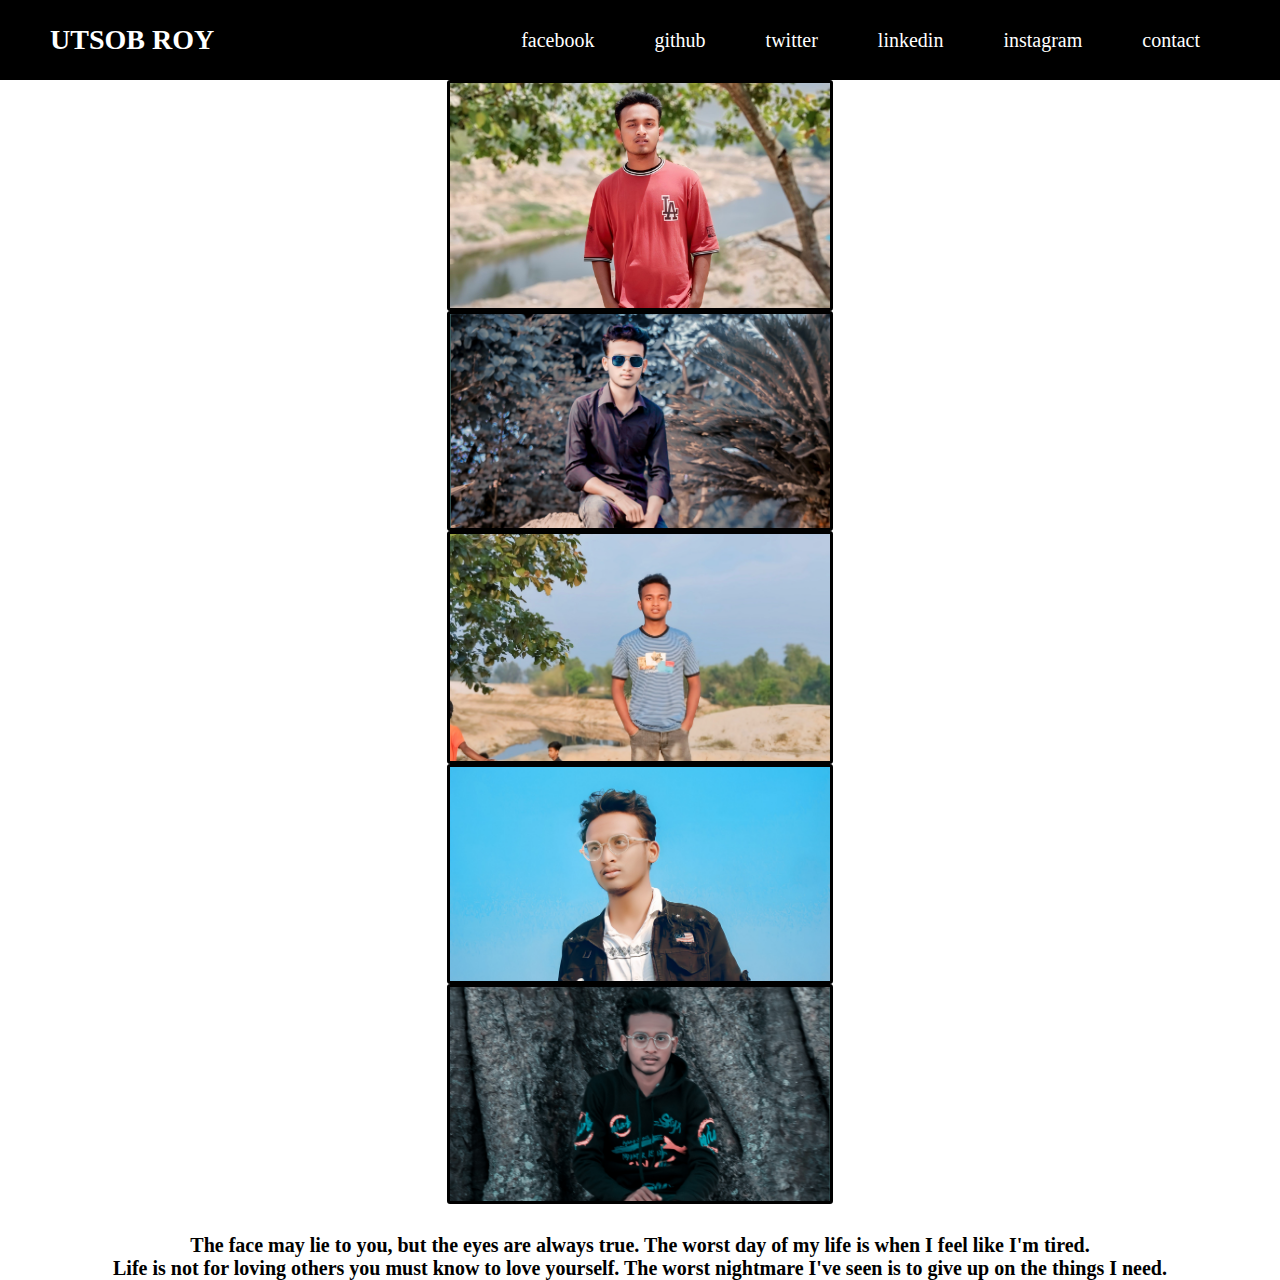
<file: index.html>
<!DOCTYPE html>
<html lang="en">
<head>
  <meta charset="UTF-8">
  <meta http-equiv="X-UA-Compatible" content="IE=Edge">
  <meta name="viewport" content="width=device-width, initial-scale=1">

  <title>Utsob Roy</title>
  
  <link rel="stylesheet" href="style.css">
</head>

<body>
  <header>
    <div class="logo">UTSOB ROY</div>
    <div class="hamburger">
      <div class="line"></div>
      <div class="line"></div>
      <div class="line"></div>
    </div>
    
    <nav class="nav-bar">
      <ul>
        <li>
          <a href="https://www.facebook.com/utxob" target="blank">facebook</a>
        </li>
        <li>
          <a href="https://github.com/utxob" target="blank">github</a>
        </li>
        <li>
          <a href="https://twitter.com/utx0b ">twitter</a>
        </li>
        <li>
          <a href="https://www.linkedin.com/in/utxob ">linkedin</a>
        </li>
        <li>
          <a href="https://www.instagram.com/utxob/ ">instagram</a>
        </li> 
        <li>
          <a href="contact.html">contact</a>
        </li>
      </ul>
    </nav>
  </header>
  
  <div class="pic">
    <img src="utxo~3.jpg " alt="pic">
    <img src="utso.jpg" alt="pic">
    <img src="pic.jpg" alt="/pic">
    <img src="ut.jpg" alt="pic">
    <img src="uts.jpg" alt="pic">
    
  </div>
  
  <div class="pera">

  
  <p>The face may lie to you, but the eyes are always true. The worst day of my life is when I feel like I'm tired.</p>
  <p>Life is not for loving others you must know to love yourself. The worst nightmare I've seen is to give up on the things I need.</p>
  <p></p>
  </div>
  
  <script>
    hamburger = document.querySelector(".hamburger");
    hamburger.onclick = function() {
      navBar = document.querySelector(".nav-bar");
      navBar.classList.toggle("active");
    }
  </script>
  

</body>
</html>
</file>
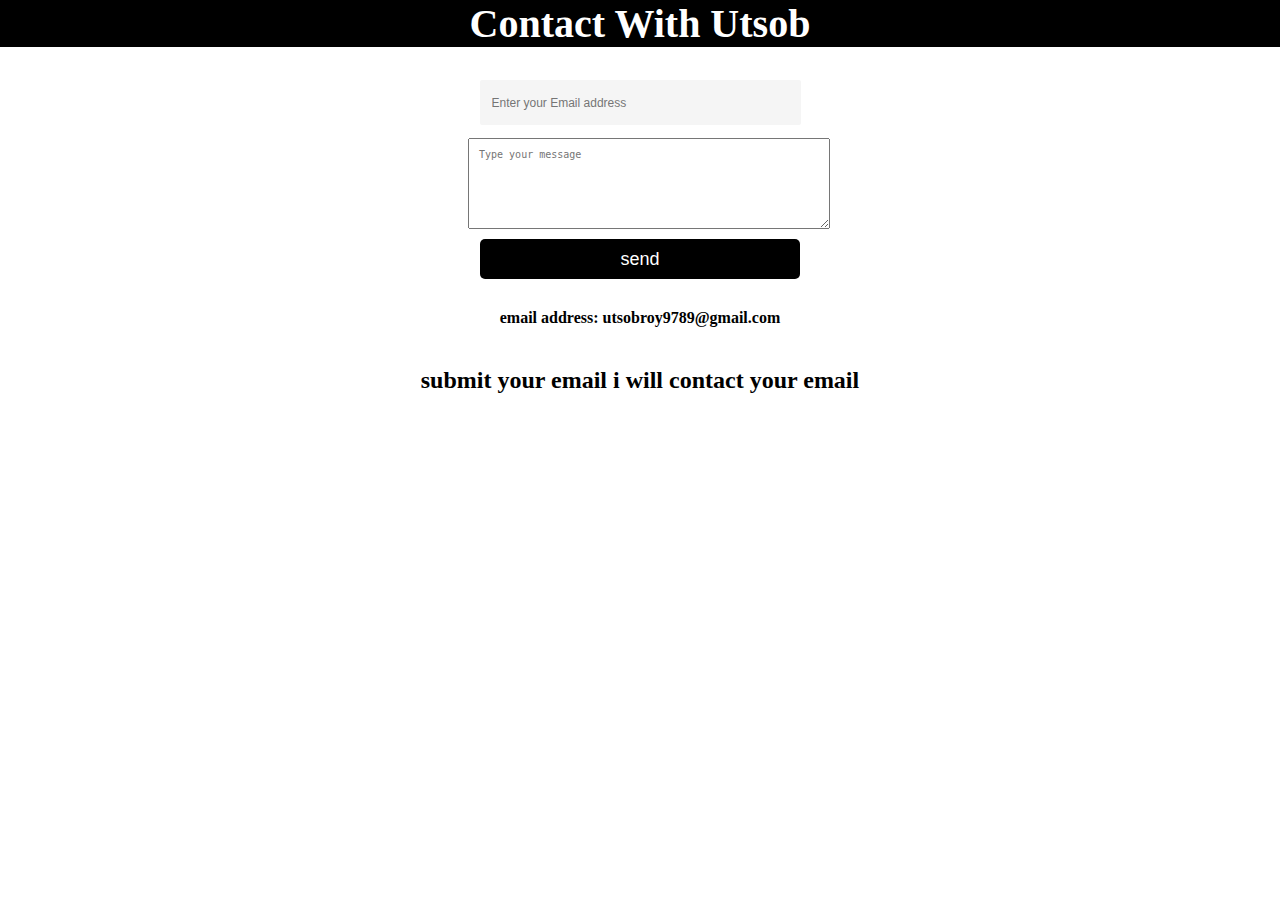
<file: contact.html>
<!DOCTYPE html>
<html lang="en">
<head>
  <meta charset="UTF-8">
  <meta http-equiv="X-UA-Compatible" content="IE=Edge">
  <meta name="viewport" content="width=device-width, initial-scale=1">

  <title>contact with me</title>
  
  <!-- HTML -->
  

  <!-- Custom Styles -->
  
  
  
  <style>
    * {
  margin: 0;
  padding: 0;
}

h1 {
  
  text-align: center;
  background: black;

  color: white;
  font-size: 40px;
  font-weight: bold;
  
}

.container {
  margin-top: 30px;
  display: flex;
  flex-direction: column;
  align-items: center;
  gap: 10px;

}

input[type="text"],
[type="password"] {
  width: 309px;
  height: 45px;
  border: 2px solid rgb(0, 0, 0, 0.1);
  border-radius: 5px;
  border: none;
  font-size: 12px;
  border: 3px solid white;
  padding-left: 12px;
  background-color: whitesmoke;
  outline-style: none;
}

input[type="submit"] {
  width: 320px;
  height: 40px;
  border-radius: 5px;
  border: none;
  background-color: black;
  color: white;
  font-size: large;
}


.area{
  
    height: 69px;
    padding: 10px;
    width: 340px;
    margin-left: 18px;
    font-size: 10px;
  }
  



.pera p {
  color: black;
  font-weight: bold;
  text-align: center;
  margin-top: 30px;

}

.pera h2 {
  color: black;
  text-align: center;
  font-weight: bold;
  margin-top: 40px;
}




@media only screen and (max-width: 320px) {

  * {
    margin: 0;
    padding: 0;
  }

  h1 {
    text-align: center;
    padding-top: 10px;
    color: red;
    font-size: 19px;
  }

  .container {
    margin-top: 24px;
    display: flex;
    flex-direction: column;
    align-items: center;
    gap: 10px;

  }

  input[type="text"],
  [type="password"] {
    width: 290px;
    height: 38px;
    border: 2px solid rgb(0, 0, 0, 0.1);
    border-radius: 5px;
    border: none;
    font-size: 12px;
    border: 3px solid white;
    padding-left: 12px;
    background-color: whitesmoke;
    outline-style: none;
  }

  input[type="submit"] {
    width: 307px;
    height: 38px;
    border-radius: 5px;
    border: none;
    background-color: black;
    color: white;
    font-size: large;
  }


}


@media (min-width: 321px) and (max-width: 359px) {

  * {
    margin: 0;
    padding: 0;
  }

  h1 {
    text-align: center;
    padding-top: 10px;
    color: red;
    font-size: 19px;
  }

  .container {
    margin-top: 28px;
    display: flex;
    flex-direction: column;
    align-items: center;
    gap: 10px;

  }

  input[type="text"],
  [type="password"] {
    width: 299px;
    height: 38px;
    border: 2px solid rgb(0, 0, 0, 0.1);
    border-radius: 5px;
    border: none;
    font-size: 12px;
    border: 3px solid white;
    padding-left: 12px;
    background-color: whitesmoke;
    outline-style: none;
  }

  input[type="submit"] {
    width: 309px;
    height: 35px;
    border-radius: 5px;
    border: none;
    background-color: black;
    color: white;
    font-size: large;
  }

}



@media (min-width: 360px) and (max-width: 399px) {
  * {
    margin: 0;
    padding: 0;
  }

  h1 {
    text-align: center;
    padding-top: 10px;
    color: red;
    font-size: 19px;
  }

  .container {
    margin-top: 30px;
    display: flex;
    flex-direction: column;
    align-items: center;
    gap: 10px;

  }

  input[type="text"],
  [type="password"] {
    width: 335px;
    height: 48px;
    border: 2px solid rgb(0, 0, 0, 0.1);
    border-radius: 5px;
    border: none;
    font-size: 12px;
    border: 3px solid white;
    padding-left: 12px;
    background-color: whitesmoke;
    outline-style: none;
  }

  input[type="submit"] {
    width: 350px;
    height: 40px;
    border-radius: 5px;
    border: none;
    background-color: black;
    color: white;
    font-size: large;
  }

}

@media (min-width: 423px) and (max-width: 460px) {
  * {
    margin: 0;
    padding: 0;
  }

  h1 {
    text-align: center;
    padding-top: 10px;
    color: red;
    font-size: 19px;
  }

  .container {
    margin-top: 38px;
    display: flex;
    flex-direction: column;
    align-items: center;
    gap: 10px;

  }

  input[type="text"],
  [type="password"] {
    width: 400px;
    height: 48px;
    border: 2px solid rgb(0, 0, 0, 0.1);
    border-radius: 5px;
    border: none;
    font-size: 12px;
    border: 3px solid blue;
    padding-left: 12px;
    background-color: whitesmoke;
    outline-style: none;
  }

  input[type="submit"] {
    width: 409px;
    height: 40px;
    border-radius: 5px;
    border: none;
    background-color: black;
    color: white;
    font-size: large;
  }

}

  </style>
  
 
 
 
 
 
  
</head>

<body>
  
  <h1>Contact With Utsob</h1>
  
  <form method="POST" name="google-sheet">
    <div class="container">
      <input type="text" name="user" placeholder="Enter your Email address " required>
      
      
      
      
      
      <textarea class="area" type="chat" name="data" placeholder="Type your message"></textarea>
    
      
      
      <input type="submit" value="send">
      
  
    </div>
    
    
  </form>
  
  <div class="pera">
    <p>email address: utsobroy9789@gmail.com</p>
    <h2>submit your email i will contact your email </h2>
  </div>
  
  <script type="text/javascript">
    const scriptURL = 'https://script.google.com/macros/s/AKfycbz1mFbb56F00cPdk2IkkDG15qiVdrFpq-ivUPPs3ZOf5ZnjY80_UodUa7YK_4rTJeVp/exec'
    const form = document.forms['google-sheet']
  
    form.addEventListener('submit', e => {
      e.preventDefault()
      fetch(scriptURL, { method: 'POST', body: new FormData(form) })
  
    })
  </script>
  
</body>
</html>
</file>
<file: style.css>
*{
  margin: 0px;
  padding: 0px;
  list-style: none;
  font-family: "Google Sans Regular"
  text-decoration: none;
  box-sizing: border-box;
}
body {
  background: white;
}
header{
  width: 100%;
  height: 80px;
  background: black;
  display: flex;
  align-items: center;
  justify-content: space-between;
  padding: 0 100px;
  position: sticky;
  top: 0px;
}
.logo{
  font-size: 28px;
  font-weight: bold;
  color: white;
}
.hamburger{
  display: none;
}
.nav-bar ul{
  display: flex;
}
.nav-bar ul li a{
  text-decoration: none;
  display: block;
  color: white;
  font-size: 20px;
  padding: 10px 25px;
  border-radius: 50px;
  transition: 0.2s;
  margin: 0 5px;
}
.nav-bar ul li a:hover{
  color: black;
  background: white;
}

@media only screen and (max-width: 1320px) {
  header {
    padding: 0 50px;
    
  }
}
@media only screen and (max-width: 1100px) {
  header {
    padding: 0 30px;
  }
  
}
@media only screen and (max-width: 900px) {
 .hamburger {
   display: block;
   cursor: pointer;
 }
.hamburger .line{
  width: 30px;
  height: 3px;
  background: white;
  margin: 6px 0;
  
 }
 .nav-bar {
  height: 0px;
  position: absolute;
  top: 80px;
  left: 0;
  right: 0;
  width: 100vw;
  background: black;
  transition: 0.1s;
  overflow: hidden;

}
 .nav-bar.active {
   height: 340px;
   border-radius: 3px;
}
.nav-bar ul {
  display: block;
  width: fit-content;
  margin: 80px auto 0 auto;
  text-align: center;
  position: 0.1s;
  opacity: 0;
}
.nav-bar.active ul{
  opacity: 1;
}
.nav-bar ul li a{
  margin-bottom: 1px;
}
}

.pic img{
  display: block;
  margin: 0px auto;
  width: 386px;
  border: 3px solid black;
  border-radius: 3px;
}
.pera{
  margin-top: 30px; 
  display: block;
}
.pera p{
  text-align: center;
  font-weight: bold;
  font-size: 20px;
}

@media (min-width: 360px) and (max-width: 399px) {
  .pic img {
    display: block;
    margin: 0px auto;
    width: 360px;
    border: 3px solid black;
    border-radius: 3px;
  }
  
}
@media (min-width: 423px) and (max-width: 460px) {
  .pic img{
  display: block;
  margin: 0px auto;
  width: 423px;
  border: 3px solid black;
  border-radius: 3px;
}
}
@media (min-width: 480px) and (max-width: 560px) {
  .pic img{
  display: block;
  margin: 0px auto;
  width: 480px;
  border: 3px solid black;
  border-radius: 3px;
}
}
@media (min-width: 650px) and (max-width: 750px) {
  .pic img{
  display: block;
  margin: 0px auto;
  width: 650px;
  border: 3px solid black;
  border-radius: 3px;
}
}
</file>
